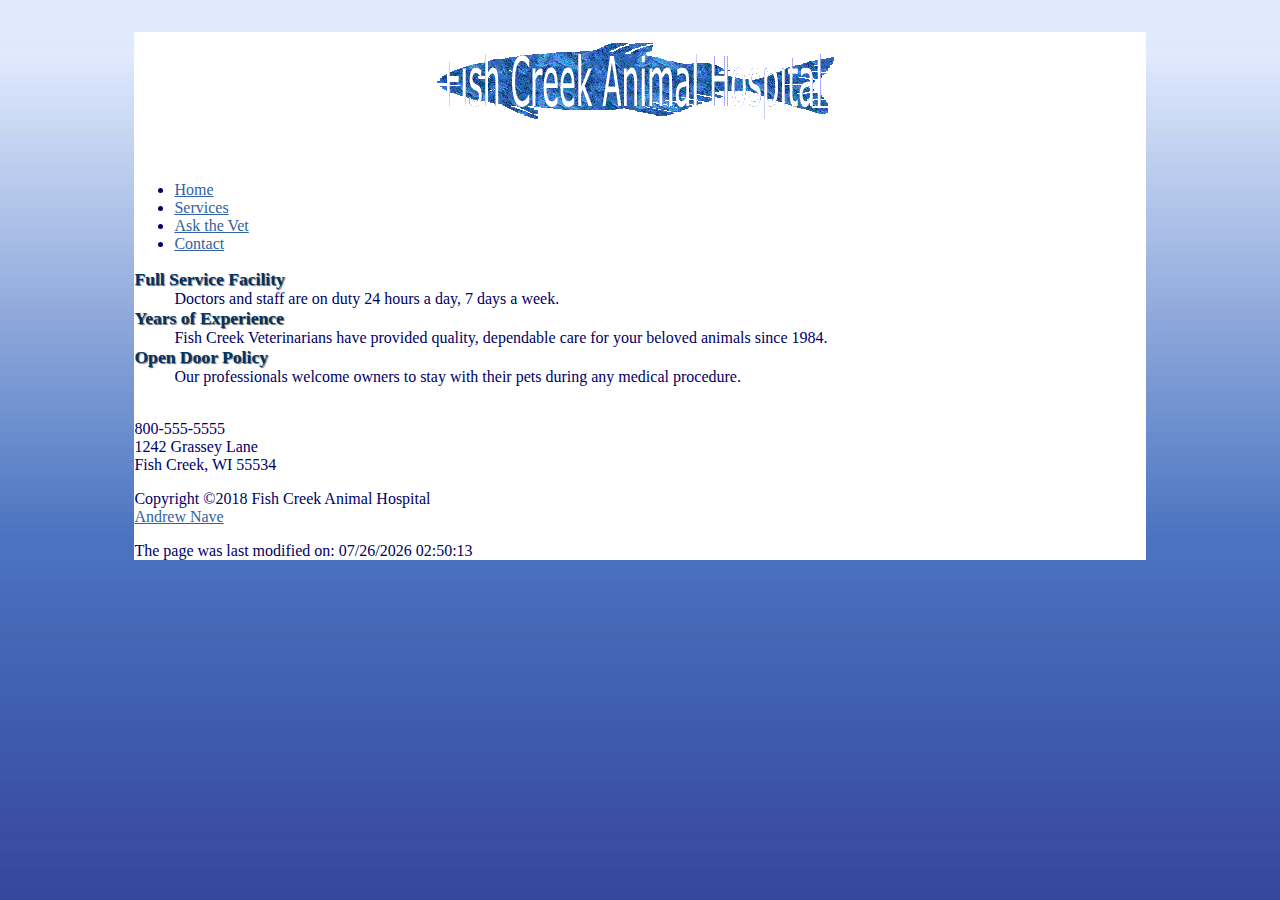
<file: index.html>
<!DOCTYPE html>
<html lang="en">
<meta name="viewport" content="width=device-width, initial-scale=1.0">
<head>
	<title>Fish Creek Animal Hospital</title>
	<meta charset="utf-8">
	<link  rel="stylesheet" href="fishcreek.css" type="text/css">
</head>
	<body>
		<div id="wrapper">
		<h1 id="header"> <img src="fishcreeklogo.gif" alt="Fish Creek Animal Hospital" width="600" height="77"></h1>
			<div class="nav" id="leftcolumn">
				<ul>
					<li><a href="index.html">Home</a></li>
					<li><a href="services.html">Services</a></li>
					<li><a href="askvet.html">Ask the Vet</a></li>
					<li><a href="contact.html">Contact</a></li>
				</ul>
			</div>
			<div id="rightcolumn">
				<dl>
					<dt class="category">Full Service Facility</dt>
						<dd>Doctors and staff are on duty 24 hours a day, 7 days a week.</dd>
					<dt class="category">Years of Experience</dt>
						<dd>Fish Creek Veterinarians have provided quality, dependable care for your beloved animals since 1984.</dd>
					<dt class="category">Open Door Policy</dt>
						<dd>Our professionals welcome owners to stay with their pets during any medical procedure.</dd>
				</dl>
				<p>
				<a id="mobile" href="tel:800-555-5555">800-555-5555</a><br>
				<span id="desktop">800-555-5555</span><br>
				1242 Grassey Lane<br>
				Fish Creek, WI 55534</p>
						
				<p id="footer">Copyright &copy;2018 Fish Creek Animal Hospital<br>
				<a href="S1336153@mcckc.student.edu">Andrew Nave</a></p>
				<script type="text/javascript">
					<!-- <![CDATA[
					  document.write("<p>The page was last modified on: " + document.lastModified + "</p>");
					// ]]> -->
				</script>
			</div>
		</div>
	</body>
</html>
</file>
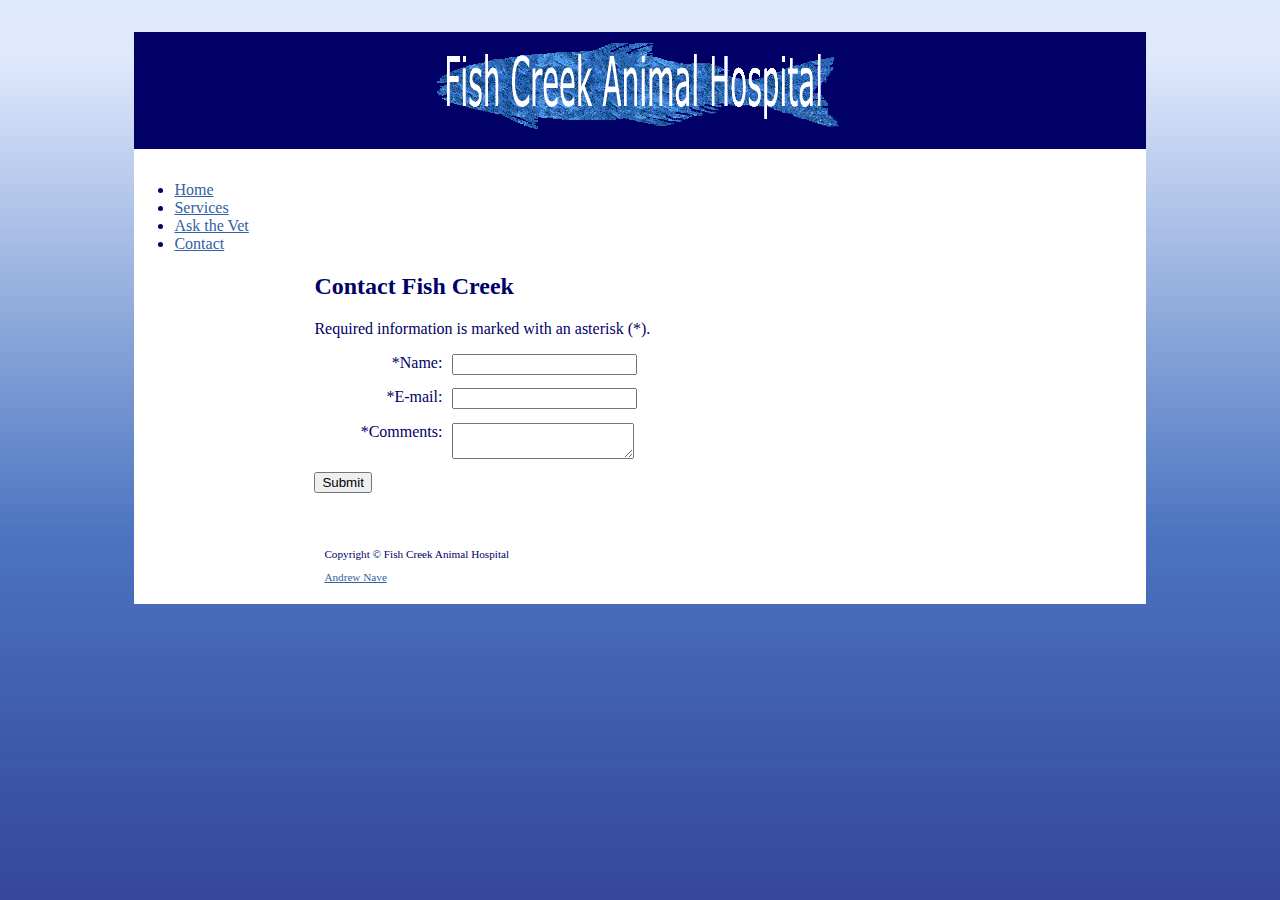
<file: contact.html>
<!DOCTYPE html>
<html lang="en">
	<meta name="viewport" content="width=device-width, initial-scale=1.0">
	<head>
		 <title>Fish Creek Animal Clinic Contact</title>
		 <meta charset="utf-8">
		 <link rel="stylesheet" href="fishcreek.css">
		 <script> 
		 function validateForm() {
		 if (document.forms[0].myEmail.value == "" ) {
			alert("Please enter an e-mail address.");
			return false;
		} // end if
		return true;
		} // end function validateForm
		</script>
	</head>


	<body>
		<div id="wrapper">
			<header>
				<h1 id="header"> <img src="fishcreeklogo.gif" alt="Fish Creek Animal Hospital" width="600" height="77"></h1>
			</header>

			<div class="nav" id="leftcolumn">
				<ul>
					<li><a href="index.html">Home</a></li>
					<li><a href="services.html">Services</a></li>
					<li><a href="askvet.html">Ask the Vet</a></li>
					<li><a href="contact.html">Contact</a></li>
				</ul>
			</div>

			<main>
				<h2>Contact Fish Creek</h2>
				<p>Required information is marked with an asterisk (*).</p>
				<form method="post" action=
				"http://webdevbasics.net/scripts/fishcreek.php"
				onsubmit="return validateForm();">
					<div class="myRow">
						<label class="label" for="myName">*Name:</label>
						<input type="text" name="myName" id="myName" />
					</div>
					<div class="myRow">
						<label class="label" for="myEmail">*E-mail:</label>
						<input type="email" name="myEmail" id="myEmail"  />
					</div>
					<div class="myRow">
						<label class="label" for="myComments">*Comments:</label>
						<textarea name="myComments" id="myComments" rows="2" cols="20"></textarea>
					</div>
					<div class="mySubmit">
						<input type="submit" value="Submit"/>
					</div>
				</form>
			</main>

			<footer>
				<p>Copyright &copy; Fish Creek Animal Hospital</p>
				<p><a href="S1336153@mcckc.student.edu">Andrew Nave</a></p>
			</footer>
		</div>
	</body>
</html>
</file>
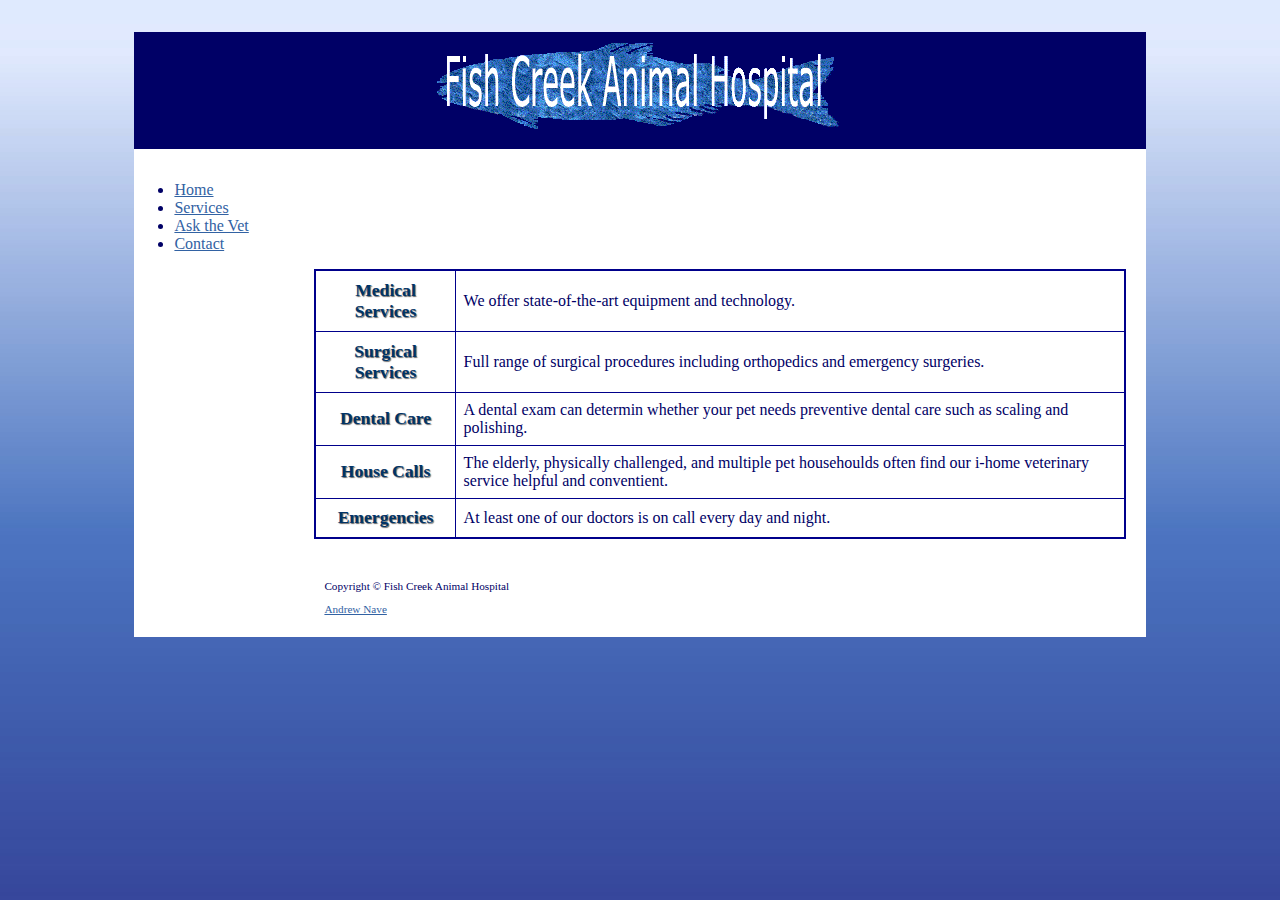
<file: services.html>
<!DOCTYPE html>
<html lang="en">
<meta name="viewport" content="width=device-width, initial-scale=1.0">
<head>
     <title>Fish Creek Animal Hospital Services</title>
     <meta charset="utf-8">
     <link rel="stylesheet" href="fishcreek.css">
</head>


<body>
     <div id="wrapper">
          <header>
               <h1 id="header"> <img src="fishcreeklogo.gif" alt="Fish Creek Animal Hospital" width="600" height="77"></h1>
          </header>
			<div class="nav" id="leftcolumn">
				<ul>
					<li><a href="index.html">Home</a></li>
					<li><a href="services.html">Services</a></li>
					<li><a href="askvet.html">Ask the Vet</a></li>
					<li><a href="contact.html">Contact</a></li>
				</ul>
			</div>
			<div id="rightcolumn">
			  <main>
				   <table style="width:100%">
					   <tr>
						 <th class="category">Medical Services</th>
						 <td>We offer state-of-the-art equipment and technology.</td>
					  </tr>
					   <tr>
						 <th class="category">Surgical Services</th>
						 <td>Full range of surgical procedures including orthopedics and emergency surgeries.</td>
					  </tr>
					  <tr>
						 <th class="category">Dental Care</th>
						 <td>A dental exam can determin whether your pet needs preventive dental care such as scaling and polishing.</td>
					  </tr>
					  <tr>
						 <th class="category">House Calls</th>
						 <td>The elderly, physically challenged, and multiple pet househoulds often find our i-home veterinary service helpful and conventient.</td>
					  </tr>
					  <tr>
						 <th class="category">Emergencies</th>
						 <td>At least one of our doctors is on call every day and night.</td>
					  </tr>
					</table>
			  </main>

          <footer>
               <p>Copyright &copy; Fish Creek Animal Hospital</p>
               <p><a href="S1336153@mcckc.student.edu">Andrew Nave</a></p>
          </footer>

      </div>
 </body>

</html>
</file>
<file: fishcreek.css>
body{ background-color: #6699ff; 
	color: #d5e3ff;
	background-image: url("gradientblue.jpg");}

	#wrapper {width: 80%;
	min-width: 700px;
	max-width: 1024px;
	background-color: #FFFFFF;
	color: #000066;
	margin-right: auto;
	margin-left: auto;}

	header {background-color: #000066;
	color: #FFFFFF;
	background-image: url("bigfish.gif");
	background-position: center;
	background-repeat: no-repeat;}

	h1 { text-align: center;
	font-size: 3em;
	padding: 10px;
	line-height: 150%;
	text-shadow: 2px 2px 2px #CCCCCC;}

	main {margin-left: 180px;
	padding-right: 20px;
	padding-bottom: 20px;}

	nav {font-weight: bold;
	float: left;
	width: 150px;}

	nav ul {List-style-type: none;}

	nav a {text-decoration: none;}
		
	selector: pseudo-class {property: value;}
	a:link {color: #3262A3;}
	a:visited {color: #6699FF;}
	a:hover {color: #CCCCCC;}
	
	.category {font-weight: bold; 
	background-color: #FFFFFF; 
	color: #003366; 
	font-size: 1.1em;
	text-shadow: 1px 1px 1px #666;}

	footer {font-size: .70em;
	padding: 10px;
	margin-left: 180px;}

	#mobile {display: none;}

	#desktop {display: inline;}
	
	img {border-style: none;}

	footer nav {text-align: left;}

	header, nav, main, footer {display: block;}

	table {border: 2px solid #00008B;
	border-collapse: collapse;}

	td, th {border: 1px solid #00008B;
	padding: 0.5em;}

	label {float: left; 
	display: block; 
	text-align:right;
	width: 8em;
	padding-right: 10px;}

	input, textarea {margin-bottom: 1em;
	display: block;}

	#mysubmit{margin-left: 10em;}
	
	video {float: right;
	margin-left: 20px;
	margin-right: 20px;}
	
	@media only screen and (max-width: 1024px) {

	body {margin: 0;
	padding: 0;
	background-color: #FFFFFF;
	background-image: none;}

	#wrapper {width: auto;
	min-width: 0;
	margin: 0;}

	h1 {margin: 0;
	text-align: center;
	font-size: 2em;
	line-height: 200%;}
	
	nav {float: none;
	width: auto;}

	nav li {display: inline-block;}

	nav a {padding: 1em;
	border-style: none;
	font-size: 1.2em;}

	nav ul {text-align: center;
	padding: 0;
	margin: 0;}

	main {margin: 0;
	padding-top: 0;
	padding-bottom: 0;
	padding-left: 1em;
	padding-right: 1em;
	font-size: 90%;}

	dd {margin-bottom: 1em;}

	footer{margin: 0;}
	}

	@media only screen and (max-width: 768px) {

	header {background-image: url("lilfish.gif");
	background-position: center;
	background-repeat: no-repeat;}
	
	h1 {font-size: 1.5em;
	line-height: 120%;}

	nav a {display: block;
	padding: 0.2em;
	font-size: 1.3em;
	border-bottom: 1px solid #330000;}
	

	nav li {display: block;}

	nav ul {text-align: left;}

	main {padding-left: 0.4em;}

	.category {text-shadow: none;}

	footer {padding: 0;}

	#mobile {display: inline;}

	#desktop {display: none;}
	}
</file>
